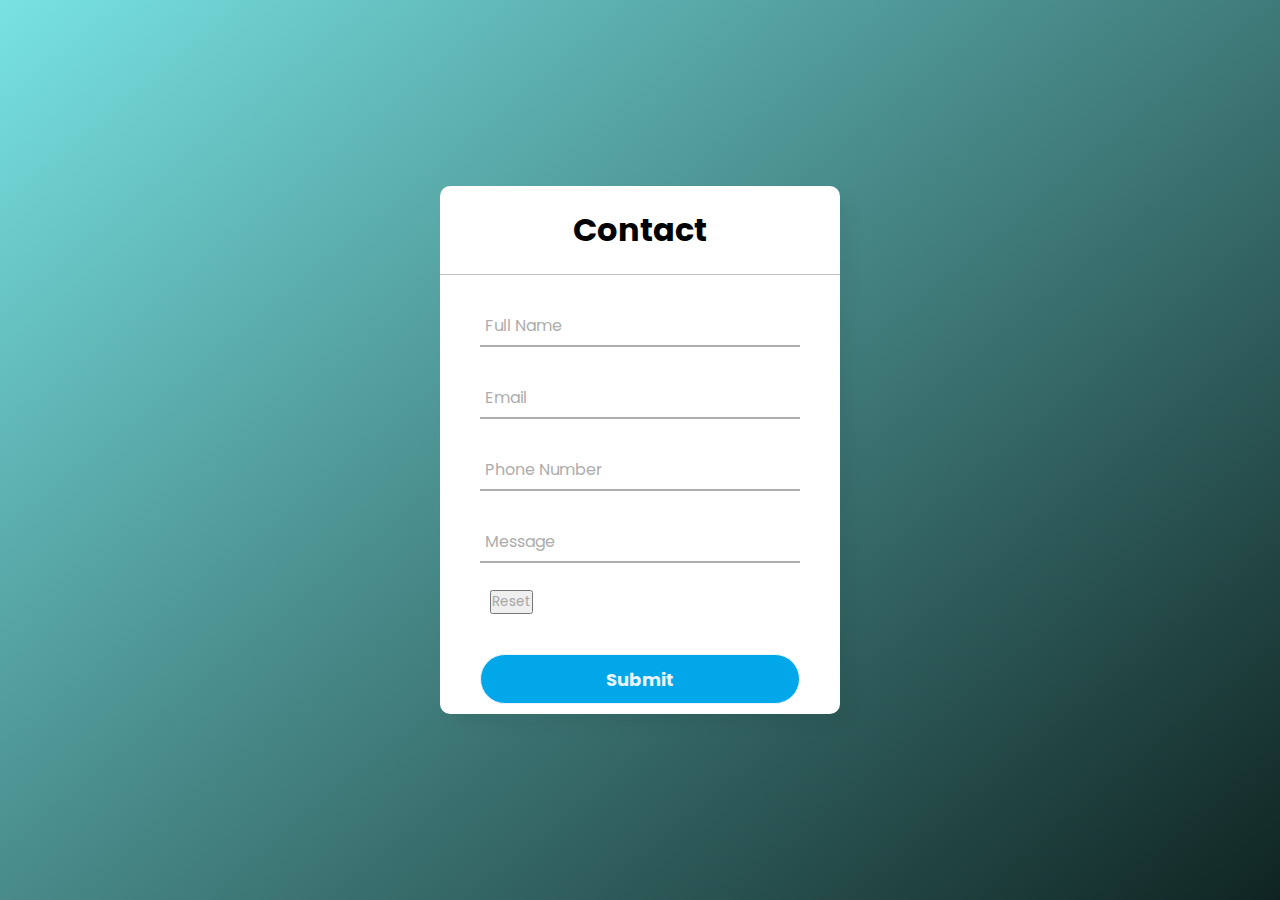
<file: contact.html>
<!DOCTYPE html>
<html lang="en" dir="ltr">
  <head>
    <meta charset="utf-8">
    <title>Contact us</title>
    <link href="images/" rel="icon">
  	<link href="images/favicon.ico" rel="apple-touch-icon">
  </head>
  <body>
    <div class="center">
      <h1>Contact</h1>
      <form  action="https://formsubmit.co/amehmichaelamehmichael@gmail.com" method="POST">
        <input type="hidden" name="_subject" value="New submission! form amehmichaeldev.github.io/G-Entertament">
        <input type="hidden" name="_next" value="thankyou.html">
        <input type="hidden" name="_captcha" value="false">
        <div class="txt_field">
          <input type="text" name="name"  required>
          <span></span>
          <label>Full Name</label>
        </div>

        <div class="txt_field">
            <input type="text" name="email"  required>
            <span></span>
            <label>Email</label>
          </div>

          <div class="txt_field">
            <input type="tel" name="phone"  required>
            <span></span>
            <label>Phone Number</label>
          </div>


        <div class="txt_field">
          <input type="text" name="message"  required>
          <span></span>
          <label>Message</label>
        </div>

        <div class="pass">
            <input class="pass" type="reset" value="Reset">
        </div>

        <input type="submit" name="send" value="Submit">

      </form>
    </div>
    <style>
    
    @import url('https://fonts.googleapis.com/css2?family=Noto+Sans:wght@700&family=Poppins:wght@400;500;600&display=swap');
*{
  margin: 0;
  padding: 0;
  box-sizing: border-box;
  font-family: "Poppins", sans-serif;
}
body{
  margin: 0;
  padding: 0;
  background: linear-gradient(140deg,#78e2e2, rgb(15, 36, 34));
  height: 100vh;
  overflow: hidden;
}
.center{
  position: absolute;
  top: 50%;
  left: 50%;
  transform: translate(-50%, -50%);
  width: 400px;
  background: white;
  border-radius: 10px;
  box-shadow: 10px 10px 15px rgba(0,0,0,0.05);
}
.center h1{
  text-align: center;
  padding: 20px 0;
  border-bottom: 1px solid silver;
}
.center form{
  padding: 0 40px;
  box-sizing: border-box;
}
form .txt_field{
  position: relative;
  border-bottom: 2px solid #adadad;
  margin: 30px 0;
}
.txt_field input{
  width: 100%;
  padding: 0 5px;
  height: 40px;
  font-size: 16px;
  border: none;
  background: none;
  outline: none;
}
.txt_field label{
  position: absolute;
  top: 50%;
  left: 5px;
  color: #adadad;
  transform: translateY(-50%);
  font-size: 16px;
  pointer-events: none;
  transition: .5s;
}
.txt_field span::before{
  content: '';
  position: absolute;
  top: 40px;
  left: 0;
  width: 0%;
  height: 2px;
  background: #2691d9;
  transition: .5s;
}
.txt_field input:focus ~ label,
.txt_field input:valid ~ label{
  top: -5px;
  color: #2691d9;
}
.txt_field input:focus ~ span::before,
.txt_field input:valid ~ span::before{
  width: 100%;
}
.pass{
  margin: -5px 0 20px 5px;
  color: #a6a6a6;
  cursor: pointer;
}
.pass:hover{
  text-decoration: underline;
}
input[type="submit"]{
  width: 100%;
  height: 50px;
  border: 1px solid;
  background: #02a7e9;
  border-radius: 25px;
  font-size: 18px;
  color: #e9f4fb;
  font-weight: 700;
  cursor: pointer;
  outline: none;
  margin-bottom: 10px;
}
input[type="submit"]:hover{
  border-color: #2691d9;
  transition: .5s;
}
.homePage_link{
  margin: 30px 0;
  text-align: center;
  font-size: 14px;
  color: #666666;
}
.homePage_link a{
  color: #2691d9;
  text-decoration: none;
}
.homePage_link a:hover{
  text-decoration: underline;
}

    </style>
  </body>
</html>
</file>
